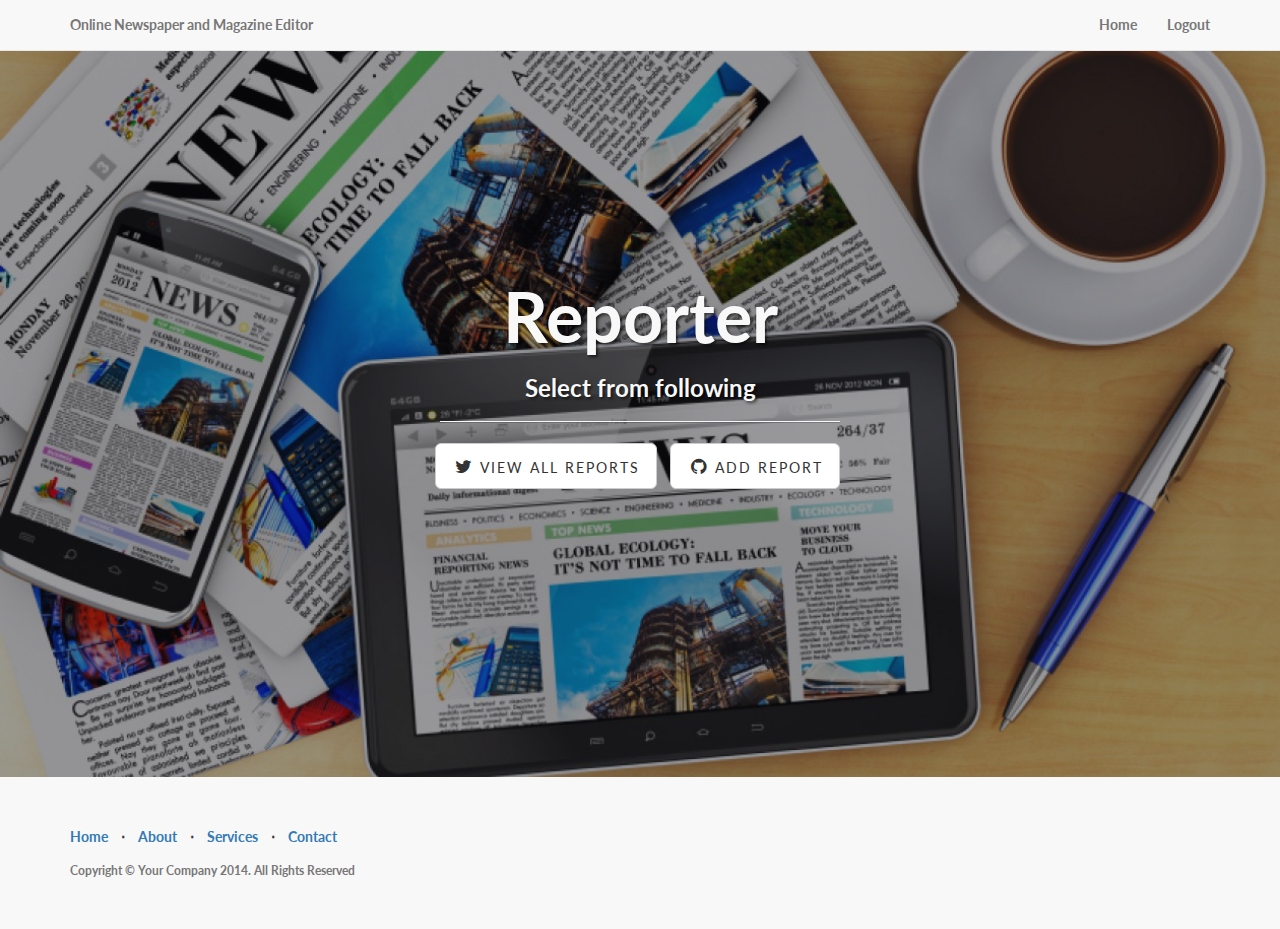
<file: OnlineNewspaperAndMagazineEditor/index.html>
<!DOCTYPE html>
<html lang="en">

<head>

    <meta charset="utf-8">
    <meta http-equiv="X-UA-Compatible" content="IE=edge">
    <meta name="viewport" content="width=device-width, initial-scale=1">
    <meta name="description" content="">
    <meta name="author" content="">

    <title>Online Newspaper and Magazine Editor</title>

    <!-- Bootstrap Core CSS -->
    <link href="css/bootstrap.min.css" rel="stylesheet">

    <!-- Custom CSS -->
    <link href="css/landing-page.css" rel="stylesheet">

    <!-- Custom Fonts -->
    <link href="font-awesome/css/font-awesome.min.css" rel="stylesheet" type="text/css">
    <link href="https://fonts.googleapis.com/css?family=Lato:300,400,700,300italic,400italic,700italic" rel="stylesheet" type="text/css">

    <!-- HTML5 Shim and Respond.js IE8 support of HTML5 elements and media queries -->
    <!-- WARNING: Respond.js doesn't work if you view the page via file:// -->
    <!--[if lt IE 9]>
        <script src="https://oss.maxcdn.com/libs/html5shiv/3.7.0/html5shiv.js"></script>
        <script src="https://oss.maxcdn.com/libs/respond.js/1.4.2/respond.min.js"></script>
    <![endif]-->

</head>

<body>

    <!-- Navigation -->
    <nav class="navbar navbar-default navbar-fixed-top topnav" role="navigation">
        <div class="container topnav">
            <!-- Brand and toggle get grouped for better mobile display -->
            <div class="navbar-header">
                <button type="button" class="navbar-toggle" data-toggle="collapse" data-target="#bs-example-navbar-collapse-1">
                    <span class="sr-only">Toggle navigation</span>
                    <span class="icon-bar"></span>
                    <span class="icon-bar"></span>
                    <span class="icon-bar"></span>
                </button>
                <a class="navbar-brand topnav" href="#">Online Newspaper and Magazine Editor</a>
            </div>
            <!-- Collect the nav links, forms, and other content for toggling -->
            <div class="collapse navbar-collapse" id="bs-example-navbar-collapse-1">
                <ul class="nav navbar-nav navbar-right">
                    <li>
                        <a href="index.html">Home</a>
                    </li>
                    <li>
                        <a href="#">Logout</a>
                    </li>
                </ul>
            </div>
            <!-- /.navbar-collapse -->
        </div>
        <!-- /.container -->
    </nav>


    <!-- Header -->
    <a name="about"></a>
    <div class="intro-header">
        <div class="container">

            <div class="row">
                <div class="col-lg-12">
                    <div class="intro-message">
                        <h1>Reporter</h1>
                        <h3>Select from following</h3>
                        <hr class="intro-divider">
                        <ul class="list-inline intro-social-buttons">
                            <li>
                                <a href="allReports.php" class="btn btn-default btn-lg"><i class="fa fa-twitter fa-fw"></i> <span class="network-name">View All Reports</span></a>
                            </li>
                            <li>
                                <a href="addReport.php" class="btn btn-default btn-lg"><i class="fa fa-github fa-fw"></i> <span class="network-name">Add Report</span></a>
                            </li>
                        </ul>
                    </div>
                </div>
            </div>

        </div>
        <!-- /.container -->

    </div>
    <!-- /.intro-header -->


    <!-- Footer -->
    <footer>
        <div class="container">
            <div class="row">
                <div class="col-lg-12">
                    <ul class="list-inline">
                        <li>
                            <a href="#">Home</a>
                        </li>
                        <li class="footer-menu-divider">&sdot;</li>
                        <li>
                            <a href="#about">About</a>
                        </li>
                        <li class="footer-menu-divider">&sdot;</li>
                        <li>
                            <a href="#services">Services</a>
                        </li>
                        <li class="footer-menu-divider">&sdot;</li>
                        <li>
                            <a href="#contact">Contact</a>
                        </li>
                    </ul>
                    <p class="copyright text-muted small">Copyright &copy; Your Company 2014. All Rights Reserved</p>
                </div>
            </div>
        </div>
    </footer>

    <!-- jQuery -->
    <script src="js/jquery.js"></script>

    <!-- Bootstrap Core JavaScript -->
    <script src="js/bootstrap.min.js"></script>

</body>

</html>
</file>
<file: OnlineNewspaperAndMagazineEditor/css/landing-page.css>
/*
 * Start Bootstrap - Landing Page (http://startbootstrap.com/)
 * Copyright 2013-2016 Start Bootstrap
 * Licensed under MIT (https://github.com/BlackrockDigital/startbootstrap/blob/gh-pages/LICENSE)
 */

body,
html {
    width: 100%;
    height: 100%;
}

body,
h1,
h2,
h3,
h4,
h5,
h6 {
    font-family: "Lato","Helvetica Neue",Helvetica,Arial,sans-serif;
    font-weight: 700;
}

.topnav {
    font-size: 14px; 
}

.lead {
    font-size: 18px;
    font-weight: 400;
}

.intro-header {
    padding-top: 50px; /* If you're making other pages, make sure there is 50px of padding to make sure the navbar doesn't overlap content! */
    padding-bottom: 50px;
    text-align: center;
    color: #f8f8f8;
    background: url(../img/intro-bg.jpg) no-repeat center center;
    background-size: cover;
}

.intro-message {
    position: relative;
    padding-top: 20%;
    padding-bottom: 20%;
}

.intro-message > h1 {
    margin: 0;
    text-shadow: 2px 2px 3px rgba(0,0,0,0.6);
    font-size: 5em;
}

.intro-divider {
    width: 400px;
    border-top: 1px solid #f8f8f8;
    border-bottom: 1px solid rgba(0,0,0,0.2);
}

.intro-message > h3 {
    text-shadow: 2px 2px 3px rgba(0,0,0,0.6);
}

@media(max-width:767px) {
    .intro-message {
        padding-bottom: 15%;
    }

    .intro-message > h1 {
        font-size: 3em;
    }

    ul.intro-social-buttons > li {
        display: block;
        margin-bottom: 20px;
        padding: 0;
    }

    ul.intro-social-buttons > li:last-child {
        margin-bottom: 0;
    }

    .intro-divider {
        width: 100%;
    }
}

.network-name {
    text-transform: uppercase;
    font-size: 14px;
    font-weight: 400;
    letter-spacing: 2px;
}

.content-section-a {
    padding: 50px 0;
    background-color: #f8f8f8;
}

.content-section-b {
    padding: 50px 0;
    border-top: 1px solid #e7e7e7;
    border-bottom: 1px solid #e7e7e7;
}

.section-heading {
    margin-bottom: 30px;
}

.section-heading-spacer {
    float: left;
    width: 200px;
    border-top: 3px solid #e7e7e7;
}

.banner {
    padding: 100px 0;
    color: #f8f8f8;
    background: url(../img/banner-bg.jpg) no-repeat center center;
    background-size: cover;
}

.banner h2 {
    margin: 0;
    text-shadow: 2px 2px 3px rgba(0,0,0,0.6);
    font-size: 3em;
}

.banner ul {
    margin-bottom: 0;
}

.banner-social-buttons {
    float: right;
    margin-top: 0;
}

@media(max-width:1199px) {
    ul.banner-social-buttons {
        float: left;
        margin-top: 15px;
    }
}

@media(max-width:767px) {
    .banner h2 {
        margin: 0;
        text-shadow: 2px 2px 3px rgba(0,0,0,0.6);
        font-size: 3em;
    }

    ul.banner-social-buttons > li {
        display: block;
        margin-bottom: 20px;
        padding: 0;
    }

    ul.banner-social-buttons > li:last-child {
        margin-bottom: 0;
    }
}

footer {
    padding: 50px 0;
    background-color: #f8f8f8;
}

p.copyright {
    margin: 15px 0 0;
}
</file>
